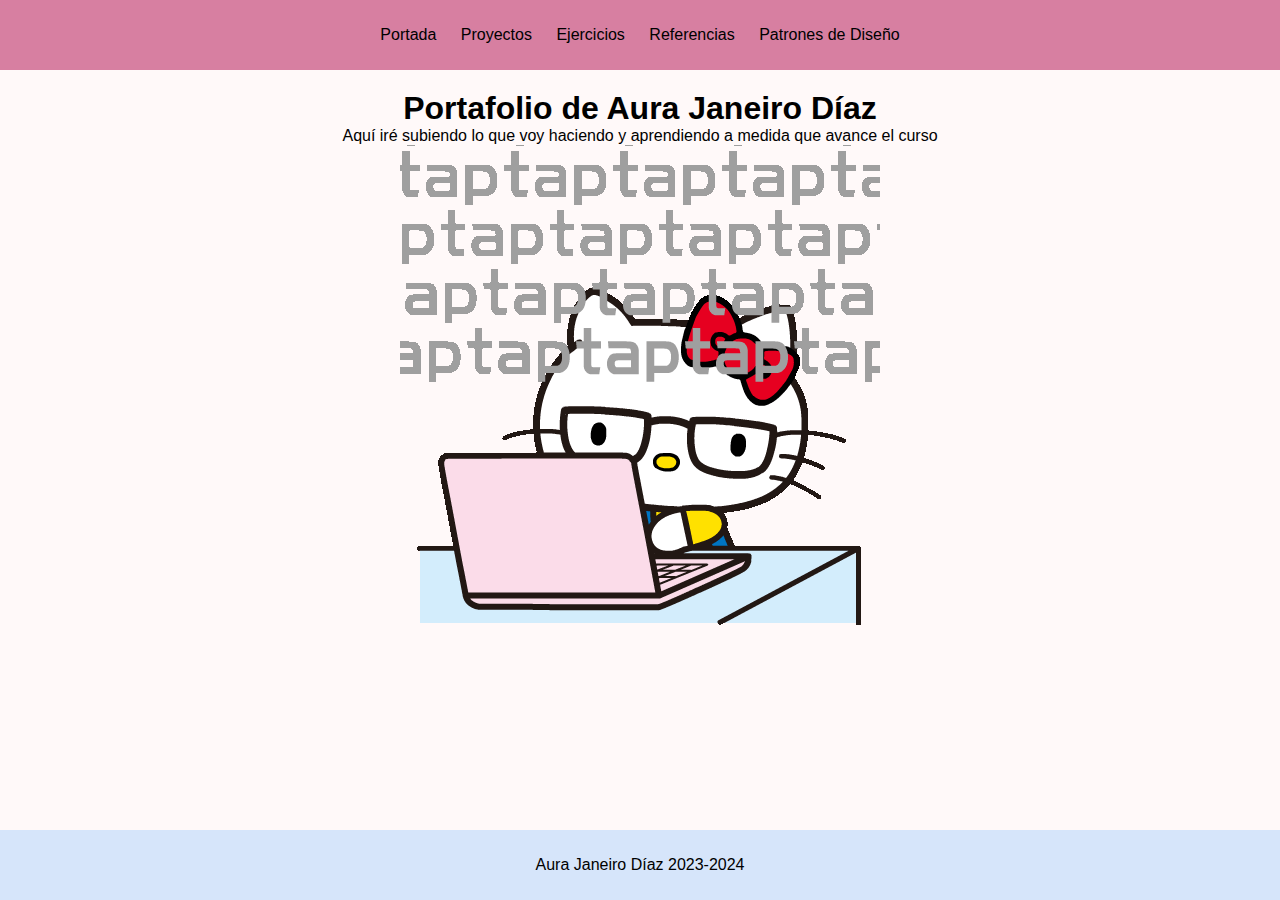
<file: index.html>
<!DOCTYPE html>
<html lang="es">
<head>
    <meta charset="UTF-8">
    <meta name="viewport" content="width=device-width, initial-scale=1.0">
    <title>Portafolio Aura</title>
    <link rel="stylesheet" href="styles.css">
</head>
<body>
    <header>
        <nav>
            <ul>
                <li><a href="index.html">Portada</a></li>
                <li><a href="proyectos.html">Proyectos</a></li>
                <li><a href="ejercicios.html">Ejercicios</a></li>
                <li><a href="referencias.html">Referencias</a></li>
                <li><a href="patrones.html">Patrones de Diseño</a></li>
            </ul>
        </nav>
    </header>
    <main>
        <h1>Portafolio de Aura Janeiro Díaz</h1>
        <p>Aquí iré subiendo lo que voy haciendo y aprendiendo a medida que avance el curso</p>
        <img src="imagenes/portada.gif" alt="Hello kitty tecleando en un ordenador">
    </main>
    <footer><p>Aura Janeiro Díaz 2023-2024</p></footer>
</body>
</html>
</file>
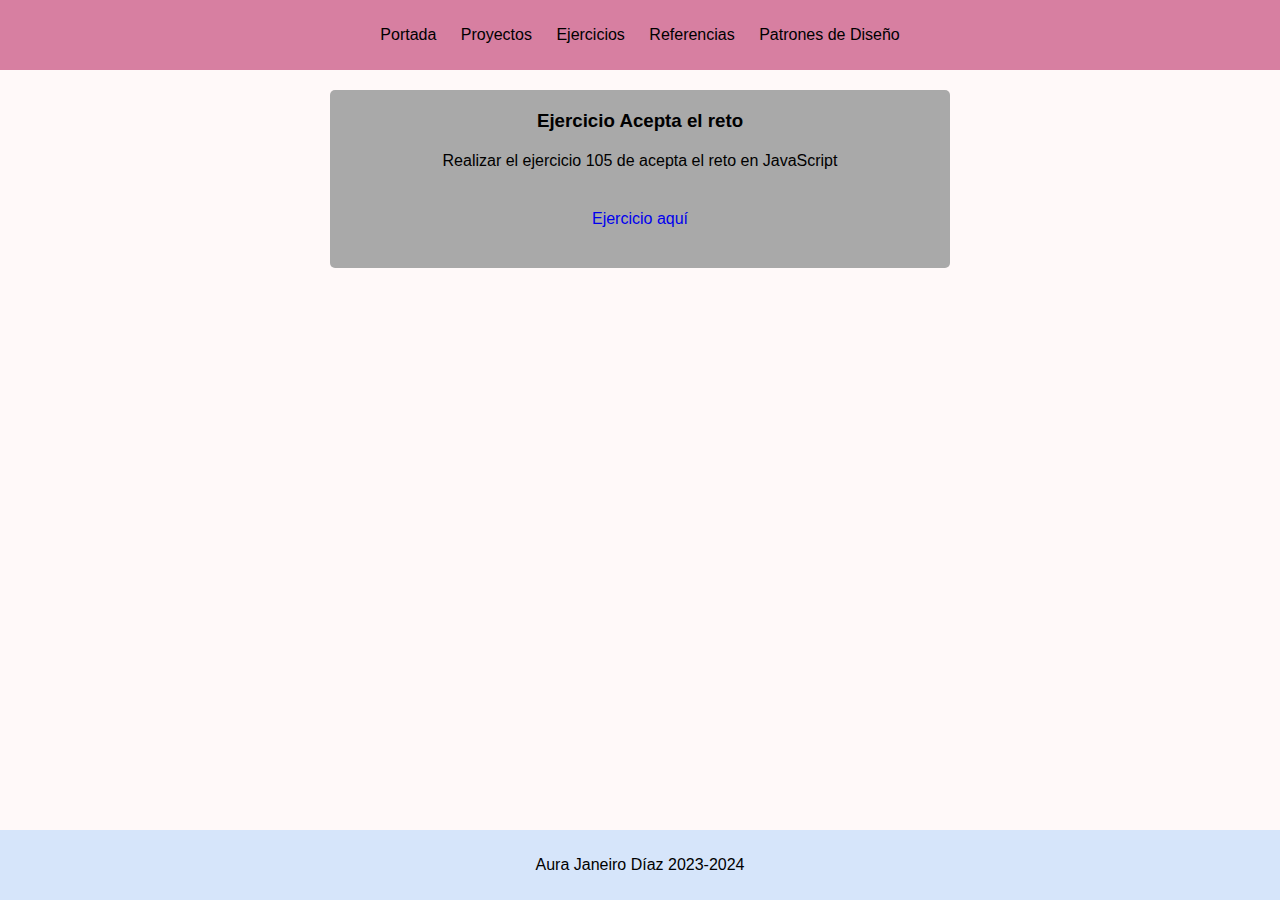
<file: ejercicios.html>
<!DOCTYPE html>
<html lang="es">
<head>
    <meta charset="UTF-8">
    <meta name="viewport" content="width=device-width, initial-scale=1.0">
    <title>Portafolio Aura</title>
    <link rel="stylesheet" href="styles.css">
</head>
<body>
    <header>
        <nav>
            <ul>
                <li><a href="index.html">Portada</a></li>
                <li><a href="proyectos.html">Proyectos</a></li>
                <li><a href="ejercicios.html">Ejercicios</a></li>
                <li><a href="referencias.html">Referencias</a></li>
                <li><a href="patrones.html">Patrones de Diseño</a></li>
            </ul>
        </nav>
    </header>
    <main>
        <div class="apartado">
            <h3>Ejercicio Acepta el reto</h3>
            <p>Realizar el ejercicio 105 de acepta el reto en JavaScript</p>
            <p><a href="../acepta_el_reto/105/index.html">Ejercicio aquí</a></p>
        </div>
    </main>
    <footer><p>Aura Janeiro Díaz 2023-2024</p></footer>
</body>
</html>
</file>
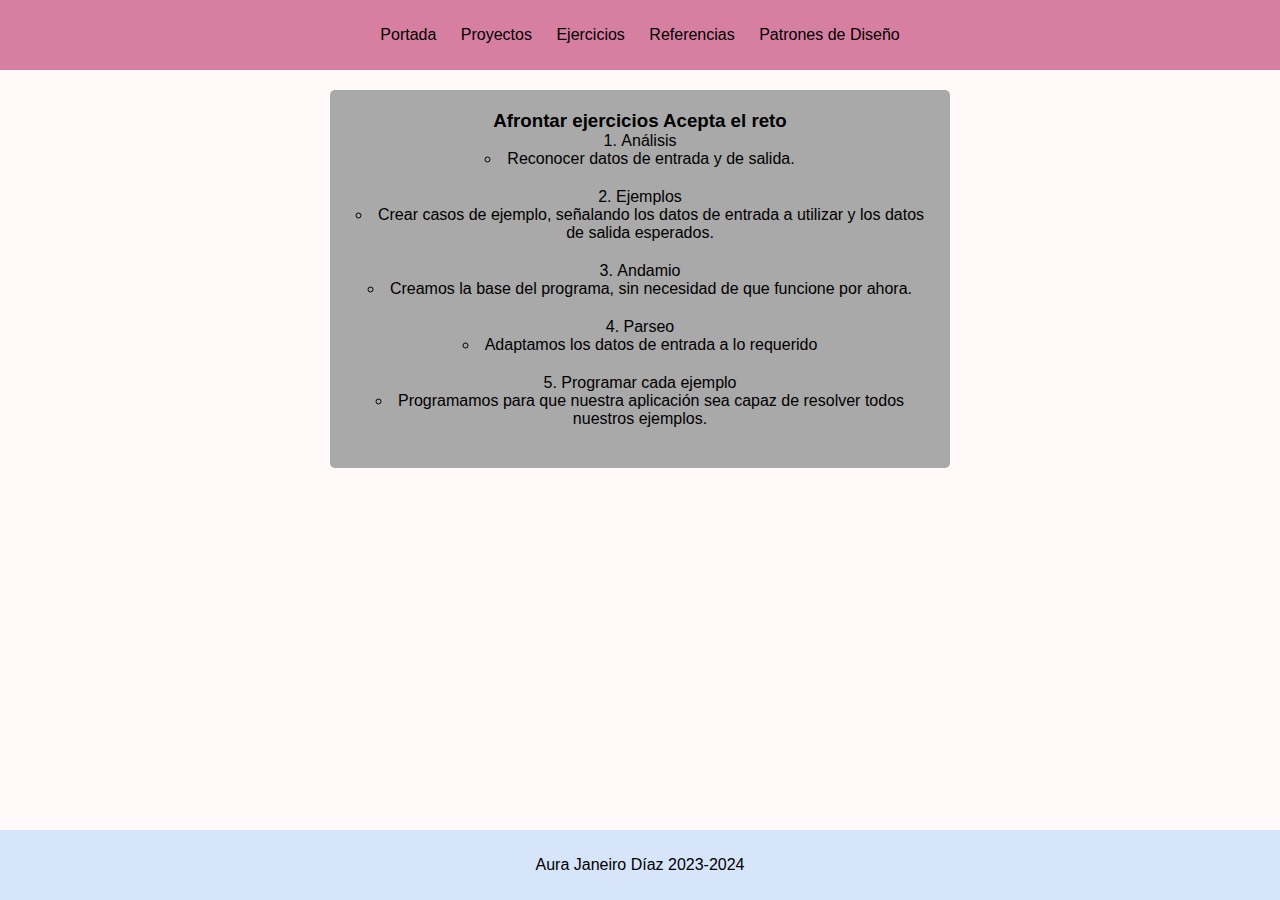
<file: patrones.html>
<!DOCTYPE html>
<html lang="es">
<head>
    <meta charset="UTF-8">
    <meta name="viewport" content="width=device-width, initial-scale=1.0">
    <title>Portafolio Aura</title>
    <link rel="stylesheet" href="styles.css">
</head>
<body>
    <header>
        <nav>
            <ul>
                <li><a href="index.html">Portada</a></li>
                <li><a href="proyectos.html">Proyectos</a></li>
                <li><a href="ejercicios.html">Ejercicios</a></li>
                <li><a href="referencias.html">Referencias</a></li>
                <li><a href="patrones.html">Patrones de Diseño</a></li>
            </ul>
        </nav>
    </header>
    <main>
        <div class="apartado">
            <h3>Afrontar ejercicios Acepta el reto</h3>
            <ol>
                <li class="listanum">
                    Análisis
                    <ul>
                        <li class="listacirc">Reconocer datos de entrada y de salida.</li>
                    </ul>
                </li>
                <li class="listanum">
                    Ejemplos
                    <ul>
                        <li class="listacirc">Crear casos de ejemplo, señalando los datos de entrada a utilizar y los datos de salida esperados.</li>
                    </ul>
                </li>
                <li class="listanum">
                    Andamio
                    <ul>
                        <li class="listacirc">Creamos la base del programa, sin necesidad de que funcione por ahora.</li>
                    </ul>
                </li>
                <li class="listanum">
                    Parseo
                    <ul>
                        <li class="listacirc">Adaptamos los datos de entrada a lo requerido</li>
                    </ul>
                </li>
                <li class="listanum">
                    Programar cada ejemplo
                    <ul>
                        <li class="listacirc">Programamos para que nuestra aplicación sea capaz de resolver todos nuestros ejemplos.</li>
                    </ul>
                </li>
            </ol>
        </div>
    </main>
    <footer><p>Aura Janeiro Díaz 2023-2024</p></footer>
</body>
</html>
</file>
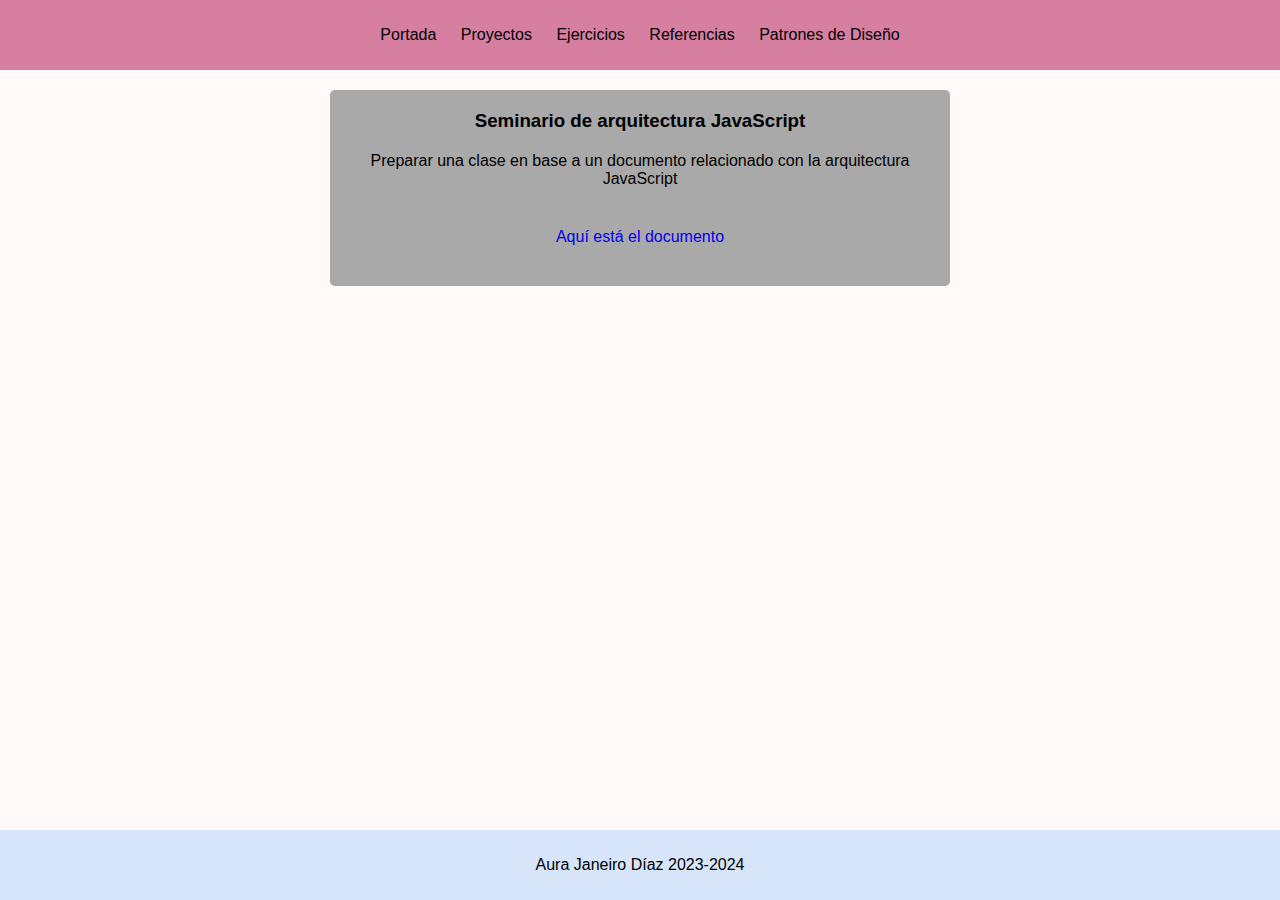
<file: proyectos.html>
<!DOCTYPE html>
<html lang="es">
<head>
    <meta charset="UTF-8">
    <meta name="viewport" content="width=device-width, initial-scale=1.0">
    <title>Portafolio Aura</title>
    <link rel="stylesheet" href="styles.css">
</head>
<body>
    <header>
        <nav>
            <ul>
                <li><a href="index.html">Portada</a></li>
                <li><a href="proyectos.html">Proyectos</a></li>
                <li><a href="ejercicios.html">Ejercicios</a></li>
                <li><a href="referencias.html">Referencias</a></li>
                <li><a href="patrones.html">Patrones de Diseño</a></li>
            </ul>
        </nav>
    </header>
    <main>
        <div class="apartado">
            <h3>Seminario de arquitectura JavaScript</h3>
            <p>Preparar una clase en base a un documento relacionado con la arquitectura JavaScript</p>
            <p><a href="https://medium.com/@pdster/how-web-browsers-work-6385b9374375">Aquí está el documento</a></p>
        </div>
    </main>
    <footer><p>Aura Janeiro Díaz 2023-2024</p></footer>
</body>
</html>
</file>
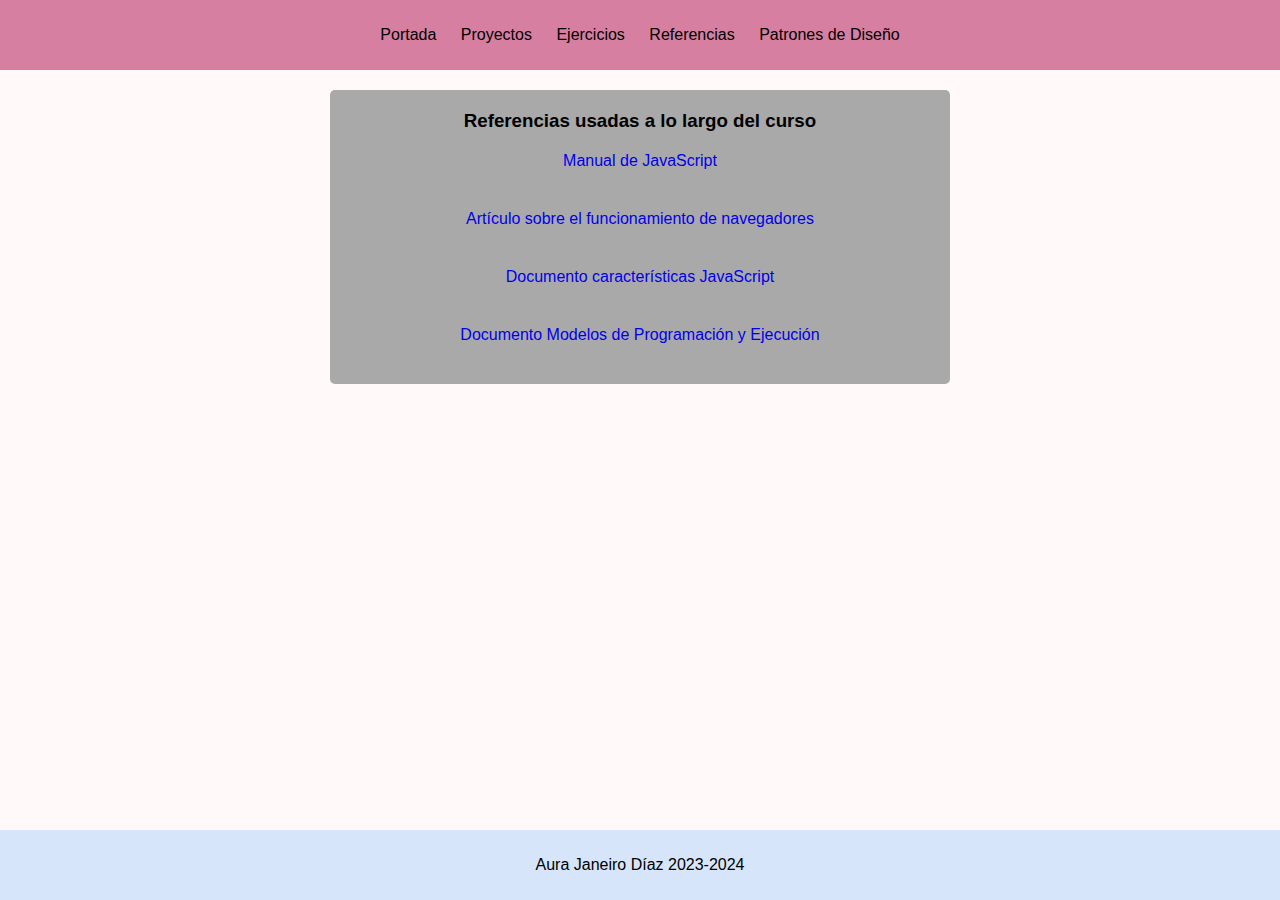
<file: referencias.html>
<!DOCTYPE html>
<html lang="es">
<head>
    <meta charset="UTF-8">
    <meta name="viewport" content="width=device-width, initial-scale=1.0">
    <title>Portafolio Aura</title>
    <link rel="stylesheet" href="styles.css">
</head>
<body>
    <header>
        <nav>
            <ul>
                <li><a href="index.html">Portada</a></li>
                <li><a href="proyectos.html">Proyectos</a></li>
                <li><a href="ejercicios.html">Ejercicios</a></li>
                <li><a href="referencias.html">Referencias</a></li>
                <li><a href="patrones.html">Patrones de Diseño</a></li>
            </ul>
        </nav>
    </header>
    <main>
        <div class="apartado">
            <h3>Referencias usadas a lo largo del curso</h3>
            <p><a href="https://es.javascript.info/function-expressions">Manual de JavaScript</a></p>
            <p><a href="https://medium.com/@pdster/how-web-browsers-work-6385b9374375">Artículo sobre el funcionamiento de navegadores</a></p>
            <p><a href="https://docs.google.com/document/d/14TW8d9qGbGcNuBMu2NjpNFd0qnBJPCan9YUh4u1R3wg/edit">Documento características JavaScript</a></p>
            <p><a href="https://docs.google.com/document/d/1s1U-BlW3xzy5ePY3W5e3v7enPOpxqnP_jLrHnJ8qBhE/edit">Documento Modelos de Programación y Ejecución</a></p>
        </div>
    </main>
    <footer><p>Aura Janeiro Díaz 2023-2024</p></footer>
</body>
</html>
</file>
<file: styles.css>
*{
    padding: 0;
    margin: 0;
    text-decoration: none;
    list-style: none;
    box-sizing: border-box;
}

header{
    position: fixed;
    top:0;
    width: 100%;
    z-index: 1;
}

body{
    font-family: Arial, Helvetica, sans-serif;
    position: relative;
    height: auto;
    min-height: 100%;
    background-color: #FFF9F9;
}

html{
    height: 100%;
}
nav{
    background-color: #D77FA1;
    min-height: 70px;
    height: auto;
    width: 100%;
    text-align: center;
}
nav ul{
    margin: auto;
}

nav ul li{
    display: inline-block;
    line-height: 70px;
    margin: 0 10px;
}


nav ul li a{
    color: black;
}
nav ul li a:hover{
    color: #BAABDA;
}

main{
    padding: 20px;
    padding-top: 90px;
    text-align: center;
    padding-bottom: 90px;
    height: auto;
    min-height: 100%;
}
footer{
    position: absolute;
    bottom: 0;
    width: 100%;
    height:70px;
    background-color:#D6E5FA;
}

footer p{
    text-align: center;
    line-height: 70px;
}

.apartado{
    padding: 20px;
    width: 50%;
    margin: auto;
    margin-bottom: 10px;
    background-color: darkgray;
    border-radius: 5px;
}
.apartado p{
    padding: 20px;
}

.listanum{
    list-style-type: decimal;
    list-style-position: inside;
}

.listacirc{
    list-style-type: circle;
    list-style-position: inside;
    padding-bottom: 20px;
}
</file>
